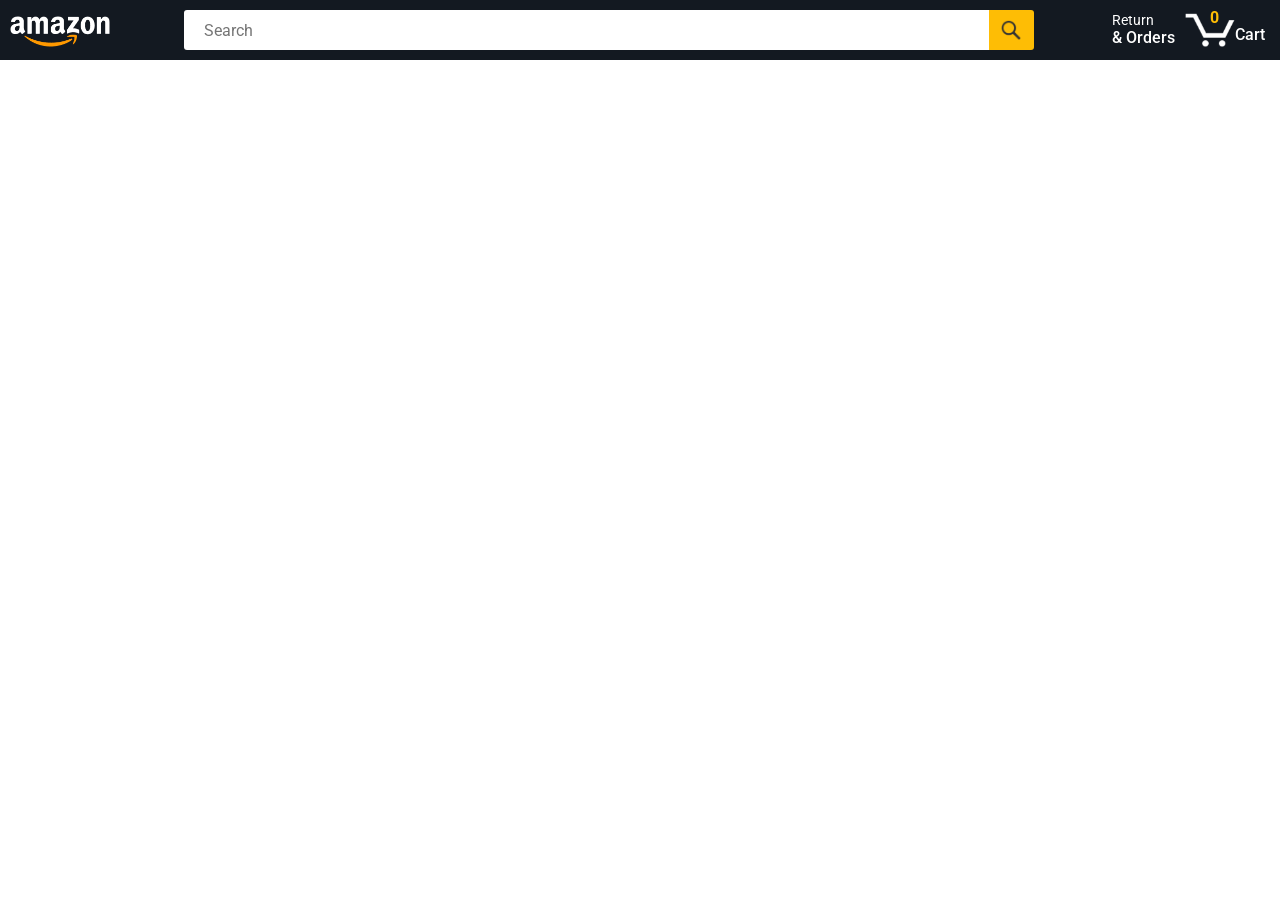
<file: index.html>
<!doctype html>
<html lang="en">
  <head>
    <meta charset="UTF-8" />
    <meta name="viewport" content="width=device-width, initial-scale=1.0" />
    <title>Amazon Project</title>

    <link rel="stylesheet" href="stylesheets/general.css" />
    <link rel="stylesheet" href="stylesheets/header.css" />
    <link rel="stylesheet" href="stylesheets/product-grid.css" />
    <link rel="icon" href="images/icons/checkmark.png" />

    <link rel="preconnect" href="https://fonts.googleapis.com" />
    <link rel="preconnect" href="https://fonts.gstatic.com" crossorigin />
    <link
      href="https://fonts.googleapis.com/css2?family=Roboto:ital,wght@0,100..900;1,100..900&display=swap"
      rel="stylesheet"
    />
  </head>
  <body>
    <header class="amazon-header">
      <section class="header-left">
        <a href="/">
          <img
            src="images/logo/amazon-logo-white.png"
            alt="Amazon Logo"
            class="amazon-logo"
          />
          <img
            src="images/logo/amazon-mobile-logo-white.png"
            alt="Amazon Logo"
            class="amazon-mobile-logo"
          />
        </a>
      </section>

      <section class="header-middle">
        <input
          type="search"
          name="search"
          id="search"
          class="search-bar js-search-bar"
          placeholder="Search"
        />
        <button class="search-button js-search-button">
          <img
            src="images/icons/search-icon.png"
            alt="
          Search Icon"
            class="search-icon"
          />
        </button>
      </section>

      <section class="header-right">
        <a class="order-section" href="orders.html">
          <span class="return-text">Return</span>
          <span class="order-text">& Orders</span>
        </a>
        <a href="checkout.html" class="cart-container">
          <img
            src="images/icons/cart-icon.png"
            alt="Cart Icon"
            class="cart-icon"
          /><span class="cart-text">Cart</span>
          <span class="cart-quantity js-cart-quantity"></span>
        </a>
      </section>
      <section class="header-right-mobile">
        <img src="images/icons/hamburger-menu.png" class="js-hamburger-icon" />
      </section>

      <div class="nav-container">
        <a class="order-section-mobile" href="orders.html">Return & Orders</a>
        <a href="checkout.html" class="cart-text-mobile">
          Cart(<span class="cart-quantity-mobile js-cart-quantity-mobile"></span
          >)
        </a>
      </div>
    </header>
    <main class="product-grid js-product-display-container"></main>

    <script type="module" src="scripts/main.js"></script>
  </body>
</html>
</file>
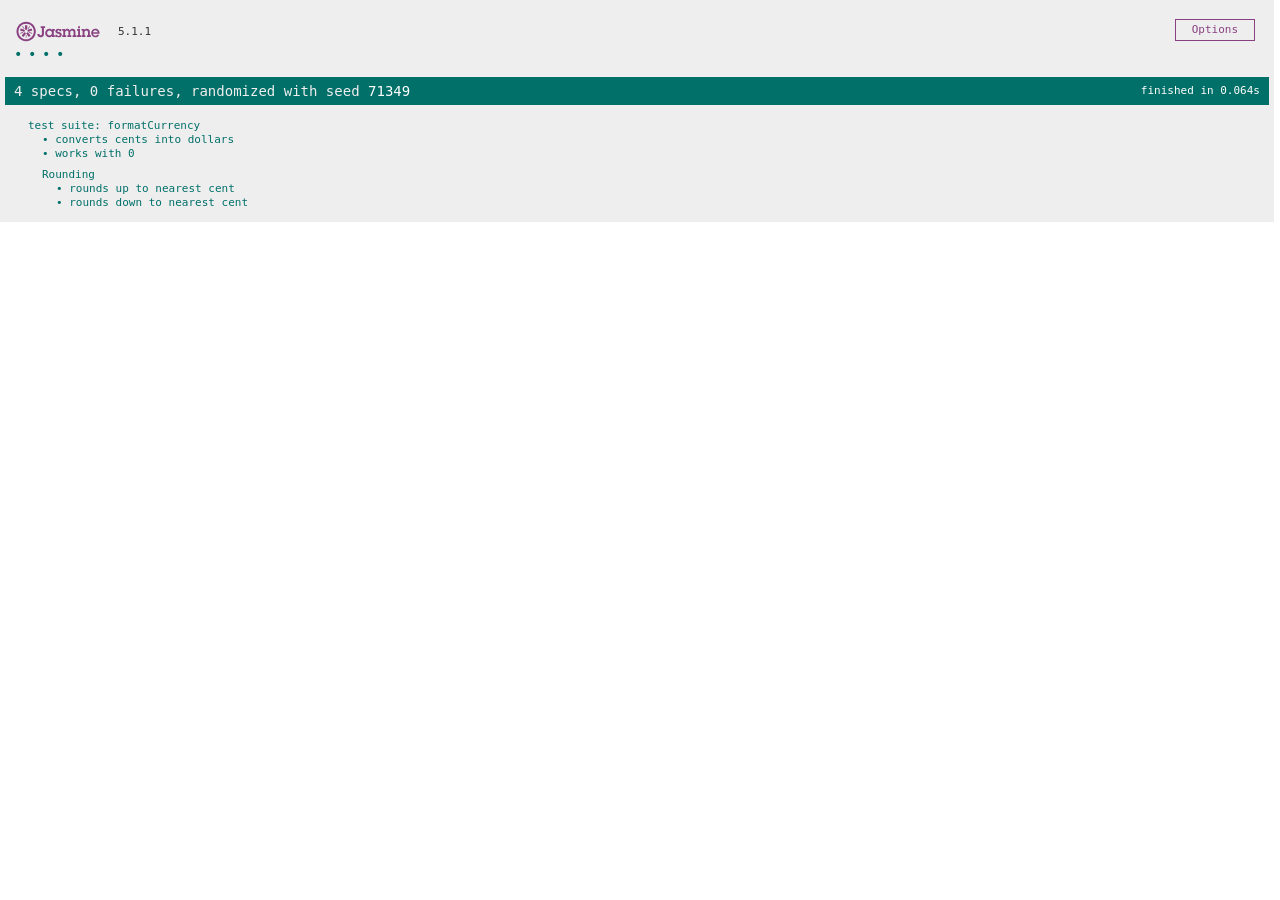
<file: tests-jasmine/SpecRunner.html>
<!doctype html>
<html>
  <head>
    <meta charset="utf-8" />
    <title>Jasmine Spec Runner v5.1.1</title>

    <link
      rel="shortcut icon"
      type="image/png"
      href="lib/jasmine-5.1.1/jasmine_favicon.png"
    />
    <link rel="stylesheet" href="lib/jasmine-5.1.1/jasmine.css" />

    <script src="lib/jasmine-5.1.1/jasmine.js"></script>
    <script src="lib/jasmine-5.1.1/jasmine-html.js"></script>
    <script src="lib/jasmine-5.1.1/boot0.js"></script>
    <!-- optional: include a file here that configures the Jasmine env -->
    <script src="lib/jasmine-5.1.1/boot1.js"></script>

    <script src="tests/moneyTest.js" type="module"></script>
  </head>

  <body></body>
</html>
</file>
<file: stylesheets/general.css>
* {
  padding: 0;
  margin: 0;
  box-sizing: border-box;
  font-family: Roboto, Arial;
}

body {
  padding-top: 60px;
}

button {
  cursor: pointer;
}

input:focus, select:focus {
 outline: 2px solid rgb(255, 143, 5);
}
</file>
<file: stylesheets/header.css>
.amazon-header {
  background-color: rgb(19, 25, 33);
  color: white;

  display: flex;
  align-items: center;
  justify-content: space-between;

  height: 60px;
  padding: 0 10px;

  position: fixed;
  top: 0;
  left: 0;
  right: 0;

  z-index: 9999;
}

.header-left {
  border-radius: 2px;
  cursor: pointer;
}

.header-left:hover {
  outline: 1px solid white;
}

.amazon-logo {
  width: 100px;
  margin-top: 7px;
}

.header-middle {
  display: flex;
  flex: 1;

  max-width: 850px;
  min-width: 0;
  margin: 0 10px;
  height: 40px;
}

.search-bar {
  flex: 1;
  border-radius: 3px 0 0 3px;
  min-width: 0;
  border: none;

  padding: 20px;
  font-size: 16px;
}

.search-button {
  margin-left: -1px;
  border: none;
  border-radius: 0  3px 3px 0;
  width: 45px;
  background-color: rgb(254, 189, 5);
  cursor: pointer;
}

.search-icon {
  margin-top: 2px;
  width: 20px;
}

.header-right {
  display: flex;
  align-items: center;
}

.order-section {
  display: flex;
  flex-direction: column;
  padding: 5px;
  border-radius: 2px;
  text-decoration: none;
  color: white;
}

.order-section:hover {
  outline: 1px solid white;
}

.return-text {
  font-size: 14px;
}

.order-text {
  font-weight: 500;
}

.cart-container {
  display: flex;
  align-items: center;
  padding: 7px 5px;
  text-decoration: none;
  border-radius: 2px;

  position: relative;
}

.cart-container:hover {
  outline: 1px solid white;
}

.cart-icon {
  width: 50px;
}

.cart-quantity {
  position: absolute;
  top: 2px;
  left: 22px;
  width: 25px;
  text-align: center;
  color:rgb(254, 189, 5);
  font-weight: bold;
}

.cart-text {
  font-weight: 500;
  margin-top: 10px;
  color: white;
}

.amazon-mobile-logo {
  display: none;
}

.header-right-mobile {
  display: none;
}

.nav-container {
  display: none;
  background-color: black;
  text-align: center;

  position: absolute;
  top: 60px;
  left: 0;
  right: 0;
  height: 90px;

  z-index: 9999;
}

.order-section-mobile, .cart-text-mobile {
  margin-top: 10px;
  text-decoration: none;
  color: white;
  font-weight: 500;
}

.order-section-mobile:hover, .cart-text-mobile:hover {
  background-color: rgb(38, 50, 63);
}

.cart-quantity-mobile {
  color: rgb(240, 180, 15);
}

@media (max-width: 575px) {

  .amazon-logo {
    display: none;
  }

  .header-right {
    display: none;
  }

  .header-right-mobile {
    display: inline-block;
  }

  .nav-visible {
    display: grid;
  }

  .amazon-mobile-logo {
    display: inline-block;
    height: 40px;
    margin-top: 5px;
  }

  .cart-item {
    font-size: 16px;
  }
}
</file>
<file: stylesheets/product-grid.css>
.product-grid {
  display: grid;
  grid-template-columns: repeat(8, 1fr);
}

@media (max-width: 2000px) {
  .product-grid {
    grid-template-columns: repeat(7, 1fr);
  }
}

@media (max-width: 1600px) {
  .product-grid {
    grid-template-columns: repeat(6, 1fr);
  }
}

@media (max-width: 1300px) {
  .product-grid {
    grid-template-columns: repeat(5, 1fr);
  }
}

@media (max-width: 1000px) {
  .product-grid {
    grid-template-columns: repeat(4, 1fr);
  }
}

@media (max-width: 800px) {
  .product-grid {
    grid-template-columns: repeat(3, 1fr);
  }
}

@media (max-width: 575px) {
  .product-grid {
    grid-template-columns: repeat(2, 1fr);
  }
}

@media (max-width: 450px) {
  .product-grid {
    grid-template-columns: 1fr;
  }
}

.product-container {
  padding: 40px 25px 25px 25px;
  border-right: 1px solid lightgray;
  border-bottom: 1px solid lightgray;

  display: flex;
  flex-direction: column;
  justify-content: space-between;
}

.product-image-container {
  display: flex;
  align-items: center;
  justify-content: center;
  height: 180px;
  margin-bottom: 20px;
}

.product-image {
  max-width: 100%;
  max-height: 100%;
}

.product-name {
  margin-bottom: 8px;
  height: 40px;

  display: -webkit-box;
  -webkit-line-clamp: 2;
  line-clamp: 2;
  -webkit-box-orient: vertical;
  overflow: hidden;
}

.product-rating-container {
  display: flex;
  align-items: center;
  gap: 7px;
  margin-bottom: 10px;
}

.rating-image {
  max-width: 60%;
}

.product-rating-count {
  margin-top: 4px;
  color: dodgerblue;
  cursor: pointer;
}

.product-price {
  font-weight: bold;
  margin-bottom: 10px;
}

.product-quantity-selector {
  margin-bottom: 20px;
}

select {
  padding: 3px 5px;
  border-radius: 7px;
  border: 1px solid lightgray;
  background-color: rgb(242, 242, 242);
  box-shadow: 0 1px 3px rgba(0, 0, 0, 0.15);
  cursor: pointer;
}

.added-message {
  display: flex;
  align-items: center;
  justify-content: center;
  gap: 5px;
  margin-bottom: 10px;
  opacity: 0;
}

.added-message img {
  height: 22px;
}

.added-message div {
  color: green;
}

.add-to-cart-button {
  width: 100%;
  padding: 10px;
  border-radius: 40px;
  border: none;
  background-color: rgb(255, 215, 15);
  box-shadow: 0 1px 3px rgba(0, 0, 0, 0.15);
}

.add-to-cart-button:hover {
  background-color: rgb(242, 203, 6);
}

.add-to-cart-button:active {
  background-color: rgb(255, 217, 0);
  box-shadow: none;
}

.add-message-visible {
  opacity: 1;
}
</file>
<file: tests-jasmine/lib/jasmine-5.1.1/jasmine.css>
@charset "UTF-8";
body {
  overflow-y: scroll;
}

.jasmine_html-reporter {
  width: 100%;
  background-color: #eee;
  padding: 5px;
  margin: -8px;
  font-size: 11px;
  font-family: Monaco, "Lucida Console", monospace;
  line-height: 14px;
  color: #333;
}
.jasmine_html-reporter a {
  text-decoration: none;
}
.jasmine_html-reporter a:hover {
  text-decoration: underline;
}
.jasmine_html-reporter p, .jasmine_html-reporter h1, .jasmine_html-reporter h2, .jasmine_html-reporter h3, .jasmine_html-reporter h4, .jasmine_html-reporter h5, .jasmine_html-reporter h6 {
  margin: 0;
  line-height: 14px;
}
.jasmine_html-reporter .jasmine-banner,
.jasmine_html-reporter .jasmine-symbol-summary,
.jasmine_html-reporter .jasmine-summary,
.jasmine_html-reporter .jasmine-result-message,
.jasmine_html-reporter .jasmine-spec .jasmine-description,
.jasmine_html-reporter .jasmine-spec-detail .jasmine-description,
.jasmine_html-reporter .jasmine-alert .jasmine-bar,
.jasmine_html-reporter .jasmine-stack-trace {
  padding-left: 9px;
  padding-right: 9px;
}
.jasmine_html-reporter .jasmine-banner {
  position: relative;
}
.jasmine_html-reporter .jasmine-banner .jasmine-title {
  background: url("[data-uri]") no-repeat;
  background: url("[data-uri]") no-repeat, none;
  background-size: 100%;
  display: block;
  float: left;
  width: 90px;
  height: 25px;
}
.jasmine_html-reporter .jasmine-banner .jasmine-version {
  margin-left: 14px;
  position: relative;
  top: 6px;
}
.jasmine_html-reporter #jasmine_content {
  position: fixed;
  right: 100%;
}
.jasmine_html-reporter .jasmine-banner {
  margin-top: 14px;
}
.jasmine_html-reporter .jasmine-duration {
  color: #fff;
  float: right;
  line-height: 28px;
  padding-right: 9px;
}
.jasmine_html-reporter .jasmine-symbol-summary {
  overflow: hidden;
  margin: 14px 0;
}
.jasmine_html-reporter .jasmine-symbol-summary li {
  display: inline-block;
  height: 10px;
  width: 14px;
  font-size: 16px;
}
.jasmine_html-reporter .jasmine-symbol-summary li.jasmine-passed {
  font-size: 14px;
}
.jasmine_html-reporter .jasmine-symbol-summary li.jasmine-passed:before {
  color: #007069;
  content: "•";
}
.jasmine_html-reporter .jasmine-symbol-summary li.jasmine-failed {
  line-height: 9px;
}
.jasmine_html-reporter .jasmine-symbol-summary li.jasmine-failed:before {
  color: #ca3a11;
  content: "×";
  font-weight: bold;
  margin-left: -1px;
}
.jasmine_html-reporter .jasmine-symbol-summary li.jasmine-excluded {
  font-size: 14px;
}
.jasmine_html-reporter .jasmine-symbol-summary li.jasmine-excluded:before {
  color: #bababa;
  content: "•";
}
.jasmine_html-reporter .jasmine-symbol-summary li.jasmine-excluded-no-display {
  font-size: 14px;
  display: none;
}
.jasmine_html-reporter .jasmine-symbol-summary li.jasmine-pending {
  line-height: 17px;
}
.jasmine_html-reporter .jasmine-symbol-summary li.jasmine-pending:before {
  color: #ba9d37;
  content: "*";
}
.jasmine_html-reporter .jasmine-symbol-summary li.jasmine-empty {
  font-size: 14px;
}
.jasmine_html-reporter .jasmine-symbol-summary li.jasmine-empty:before {
  color: #ba9d37;
  content: "•";
}
.jasmine_html-reporter .jasmine-run-options {
  float: right;
  margin-right: 5px;
  border: 1px solid #8a4182;
  color: #8a4182;
  position: relative;
  line-height: 20px;
}
.jasmine_html-reporter .jasmine-run-options .jasmine-trigger {
  cursor: pointer;
  padding: 8px 16px;
}
.jasmine_html-reporter .jasmine-run-options .jasmine-payload {
  position: absolute;
  display: none;
  right: -1px;
  border: 1px solid #8a4182;
  background-color: #eee;
  white-space: nowrap;
  padding: 4px 8px;
}
.jasmine_html-reporter .jasmine-run-options .jasmine-payload.jasmine-open {
  display: block;
}
.jasmine_html-reporter .jasmine-bar {
  line-height: 28px;
  font-size: 14px;
  display: block;
  color: #eee;
}
.jasmine_html-reporter .jasmine-bar.jasmine-failed, .jasmine_html-reporter .jasmine-bar.jasmine-errored {
  background-color: #ca3a11;
  border-bottom: 1px solid #eee;
}
.jasmine_html-reporter .jasmine-bar.jasmine-passed {
  background-color: #007069;
}
.jasmine_html-reporter .jasmine-bar.jasmine-incomplete {
  background-color: #bababa;
}
.jasmine_html-reporter .jasmine-bar.jasmine-skipped {
  background-color: #bababa;
}
.jasmine_html-reporter .jasmine-bar.jasmine-warning {
  margin-top: 14px;
  margin-bottom: 14px;
  background-color: #ba9d37;
  color: #333;
}
.jasmine_html-reporter .jasmine-bar.jasmine-menu {
  background-color: #fff;
  color: #000;
}
.jasmine_html-reporter .jasmine-bar.jasmine-menu a {
  color: blue;
  text-decoration: underline;
}
.jasmine_html-reporter .jasmine-bar a {
  color: white;
}
.jasmine_html-reporter.jasmine-spec-list .jasmine-bar.jasmine-menu.jasmine-failure-list,
.jasmine_html-reporter.jasmine-spec-list .jasmine-results .jasmine-failures {
  display: none;
}
.jasmine_html-reporter.jasmine-failure-list .jasmine-bar.jasmine-menu.jasmine-spec-list,
.jasmine_html-reporter.jasmine-failure-list .jasmine-summary {
  display: none;
}
.jasmine_html-reporter .jasmine-results {
  margin-top: 14px;
}
.jasmine_html-reporter .jasmine-summary {
  margin-top: 14px;
}
.jasmine_html-reporter .jasmine-summary ul {
  list-style-type: none;
  margin-left: 14px;
  padding-top: 0;
  padding-left: 0;
}
.jasmine_html-reporter .jasmine-summary ul.jasmine-suite {
  margin-top: 7px;
  margin-bottom: 7px;
}
.jasmine_html-reporter .jasmine-summary li.jasmine-passed a {
  color: #007069;
}
.jasmine_html-reporter .jasmine-summary li.jasmine-failed a {
  color: #ca3a11;
}
.jasmine_html-reporter .jasmine-summary li.jasmine-empty a {
  color: #ba9d37;
}
.jasmine_html-reporter .jasmine-summary li.jasmine-pending a {
  color: #ba9d37;
}
.jasmine_html-reporter .jasmine-summary li.jasmine-excluded a {
  color: #bababa;
}
.jasmine_html-reporter .jasmine-specs li.jasmine-passed a:before {
  content: "• ";
}
.jasmine_html-reporter .jasmine-specs li.jasmine-failed a:before {
  content: "× ";
}
.jasmine_html-reporter .jasmine-specs li.jasmine-empty a:before {
  content: "* ";
}
.jasmine_html-reporter .jasmine-specs li.jasmine-pending a:before {
  content: "• ";
}
.jasmine_html-reporter .jasmine-specs li.jasmine-excluded a:before {
  content: "• ";
}
.jasmine_html-reporter .jasmine-description + .jasmine-suite {
  margin-top: 0;
}
.jasmine_html-reporter .jasmine-suite {
  margin-top: 14px;
}
.jasmine_html-reporter .jasmine-suite a {
  color: #333;
}
.jasmine_html-reporter .jasmine-failures .jasmine-spec-detail {
  margin-bottom: 28px;
}
.jasmine_html-reporter .jasmine-failures .jasmine-spec-detail .jasmine-description {
  background-color: #ca3a11;
  color: white;
}
.jasmine_html-reporter .jasmine-failures .jasmine-spec-detail .jasmine-description a {
  color: white;
}
.jasmine_html-reporter .jasmine-result-message {
  padding-top: 14px;
  color: #333;
  white-space: pre-wrap;
}
.jasmine_html-reporter .jasmine-result-message span.jasmine-result {
  display: block;
}
.jasmine_html-reporter .jasmine-stack-trace {
  margin: 5px 0 0 0;
  max-height: 224px;
  overflow: auto;
  line-height: 18px;
  color: #666;
  border: 1px solid #ddd;
  background: white;
  white-space: pre;
}
.jasmine_html-reporter .jasmine-expander a {
  display: block;
  margin-left: 14px;
  color: blue;
  text-decoration: underline;
}
.jasmine_html-reporter .jasmine-expander-contents {
  display: none;
}
.jasmine_html-reporter .jasmine-expanded {
  padding-bottom: 10px;
}
.jasmine_html-reporter .jasmine-expanded .jasmine-expander-contents {
  display: block;
  margin-left: 14px;
  padding: 5px;
}
.jasmine_html-reporter .jasmine-debug-log {
  margin: 5px 0 0 0;
  padding: 5px;
  color: #666;
  border: 1px solid #ddd;
  background: white;
}
.jasmine_html-reporter .jasmine-debug-log table {
  border-spacing: 0;
}
.jasmine_html-reporter .jasmine-debug-log table, .jasmine_html-reporter .jasmine-debug-log th, .jasmine_html-reporter .jasmine-debug-log td {
  border: 1px solid #ddd;
}
</file>
